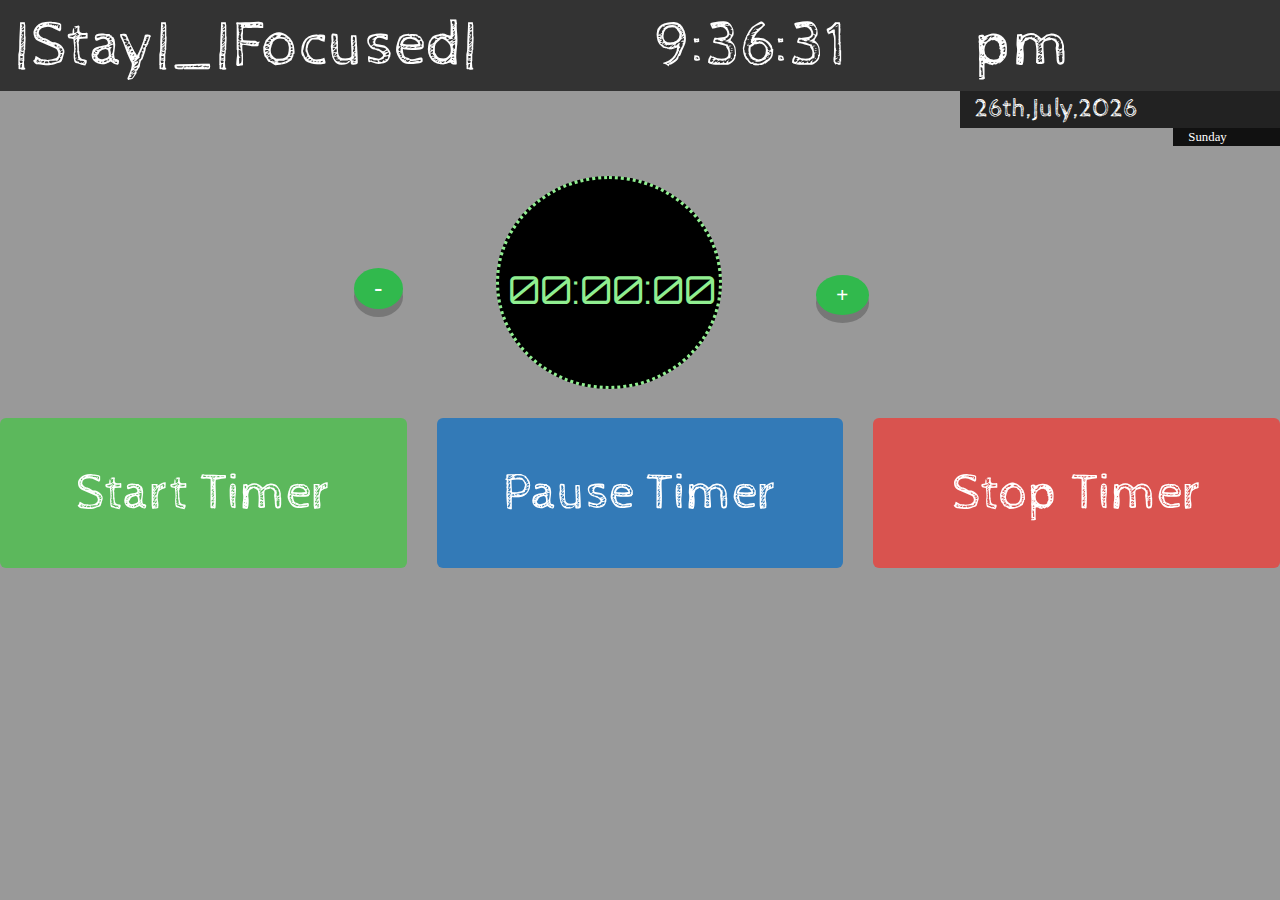
<file: index.html>
<!DOCTYPE html>
<html>
  <head>
    <meta charset="utf-8">
    <title>STAY_FOCUSED</title>
    <link href='https://fonts.googleapis.com/css?family=Orbitron' rel='stylesheet' type='text/css'>
    <link rel="stylesheet" href="https://maxcdn.bootstrapcdn.com/bootstrap/3.3.7/css/bootstrap.min.css">
    <link href='https://fonts.googleapis.com/css?family=Cabin+Sketch:700' rel='stylesheet' type='text/css'>
    <link rel="stylesheet" type="text/css" href="clock.css"/>
  </head>
  <body onload="showTime();showTimer()">
<div>
  <div class="col-xs-6" id="elem0">

  </div>
  <div class="col-xs-3" id="elem">

  </div>
  <div class="col-xs-3" id="elem1">

  </div>
  <div class="col-xs-9">

  </div>
  <div class="col-xs-3" id="elem3">

  </div>
  <div class="col-xs-11">

  </div>
  <div class="col-xs-1" id="elem2">

  </div>
</div>
<div class="row">
<div class="col-xs-4">
  <button class="button button5" onclick="decrease()">-</button>
</div>
  <div class="col-xs-3">
    <div id="timer" class="bob">

</div>
  </div>
<div class="col-xs-5">
  <button class="button button6" onclick="increase()">+</button>
</div>
</div>
<div class="row">
<div class="col-xs-4">
  <button id="btun" class="btn-success btn-block btn-lg " onclick="startTimer()">Start Timer</button>
</div>
<div class="col-xs-4">
  <button id="btun" class="btn-primary btn-block btn-lg " onclick="pauseTimer()">Pause Timer</button>
</div>
<div class="col-xs-4">
  <button id="btun" class="btn-danger btn-block btn-lg " onclick="stopTimer()">Stop Timer</button>
</div>
</div>
<audio id="adio" src="clock.mp3">

</audio>
<audio id="bdio" src="alarm.mp3">

</audio>
  </body>
  <script type="text/javascript" src="clock.js"></script>
</html>
</file>
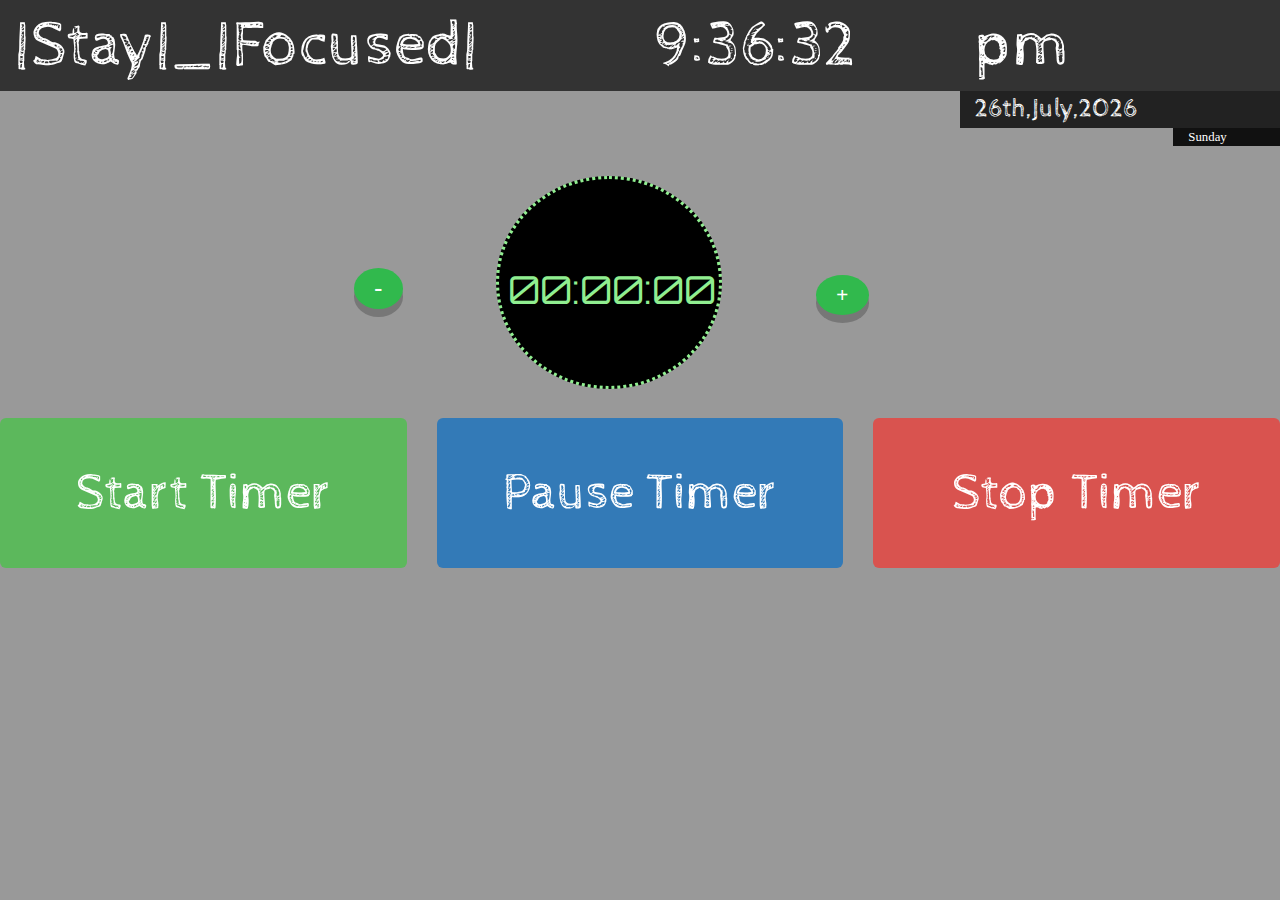
<file: clock.html>
<!DOCTYPE html>
<html>
  <head>
    <meta charset="utf-8">
    <title>STAY_FOCUSED</title>
    <link href='https://fonts.googleapis.com/css?family=Orbitron' rel='stylesheet' type='text/css'>
    <link rel="stylesheet" href="https://maxcdn.bootstrapcdn.com/bootstrap/3.3.7/css/bootstrap.min.css">
    <link href='https://fonts.googleapis.com/css?family=Cabin+Sketch:700' rel='stylesheet' type='text/css'>
    <link rel="stylesheet" type="text/css" href="clock.css"/>
  </head>
  <body onload="showTime();showTimer()">
<div>
  <div class="col-xs-6" id="elem0">

  </div>
  <div class="col-xs-3" id="elem">

  </div>
  <div class="col-xs-3" id="elem1">

  </div>
  <div class="col-xs-9">

  </div>
  <div class="col-xs-3" id="elem3">

  </div>
  <div class="col-xs-11">

  </div>
  <div class="col-xs-1" id="elem2">

  </div>
</div>
<div class="row">
<div class="col-xs-4">
  <button class="button button5" onclick="decrease()">-</button>
</div>
  <div class="col-xs-3">
    <div id="timer" class="bob">

</div>
  </div>
<div class="col-xs-5">
  <button class="button button6" onclick="increase()">+</button>
</div>
</div>
<div class="row">
<div class="col-xs-4">
  <button id="btun" class="btn-success btn-block btn-lg " onclick="startTimer()">Start Timer</button>
</div>
<div class="col-xs-4">
  <button id="btun" class="btn-primary btn-block btn-lg " onclick="pauseTimer()">Pause Timer</button>
</div>
<div class="col-xs-4">
  <button id="btun" class="btn-danger btn-block btn-lg " onclick="stopTimer()">Stop Timer</button>
</div>
</div>
<audio id="adio" src="clock.mp3">

</audio>
<audio id="bdio" src="alarm.mp3">

</audio>
  </body>
  <script type="text/javascript" src="clock.js"></script>
</html>
</file>
<file: clock.css>
#elem, #elem0, #elem1{
  background-color: #333;
  color: white;
  font-size: 5vw;
  font-family: 'Cabin Sketch', cursive;
}
#elem3{
  background-color: #222;
  color: white;
  font-size: 2vw;
  font-family: 'Cabin Sketch';
}
#elem2{
  background-color: #111;
  color: white;
  font-size: 1vw;
  font-family: cursive;
}
body{
  background-color: #999;
}
#btun{
  font-size: 4vw;
  font-family: 'Cabin Sketch';
  padding-top: 10%;
  padding-bottom: 10%;
  border: none;
  outline: none;
}
.bob {
    width: 76%;
    border-radius: 100%;
    margin-left: 20%;
    margin-top: 10%;
    margin-bottom: 10%;
    border: 0.3vw lightgreen dotted;
    background-color: black;
  }
.button5 {
  border-radius: 50%;
    background-color: #31B94D;
    border: none;
    color: white;
    padding: 0.5% 5%;
    text-align: center;
    text-decoration: none;
    display: inline-block;
    font-size: 2vw;
    margin-top: 30%;
    margin-left: 87%;
    cursor: pointer;
    outline: none;
    box-shadow: 0 8px #777;
}
.button5:active {
  background-color: #228B22;
  box-shadow: 0 5px #555;
  transform: translateY(3px);
}
.button6 {
  border-radius: 50%;
    background-color: #31B94D;
    border: none;
    color: white;
    padding: 1% 4%;
    text-align: center;
    text-decoration: none;
    display: inline-block;
    font-size: 1.6vw;
    margin-left: 10%;
    margin-top: 25%;
    cursor: pointer;
    outline: none;
    box-shadow: 0 8px #777;
}
.button6:active {
  background-color: #228B22;
  box-shadow: 0 5px #555;
  transform: translateY(3px);
}
#timer{
  padding-top: 28%;
  padding-bottom: 23%;
  padding-left: 3%;
  color: lightgreen;
  font-size: 3vw;
  font-family: 'Orbitron', sans-serif;
}
</file>
